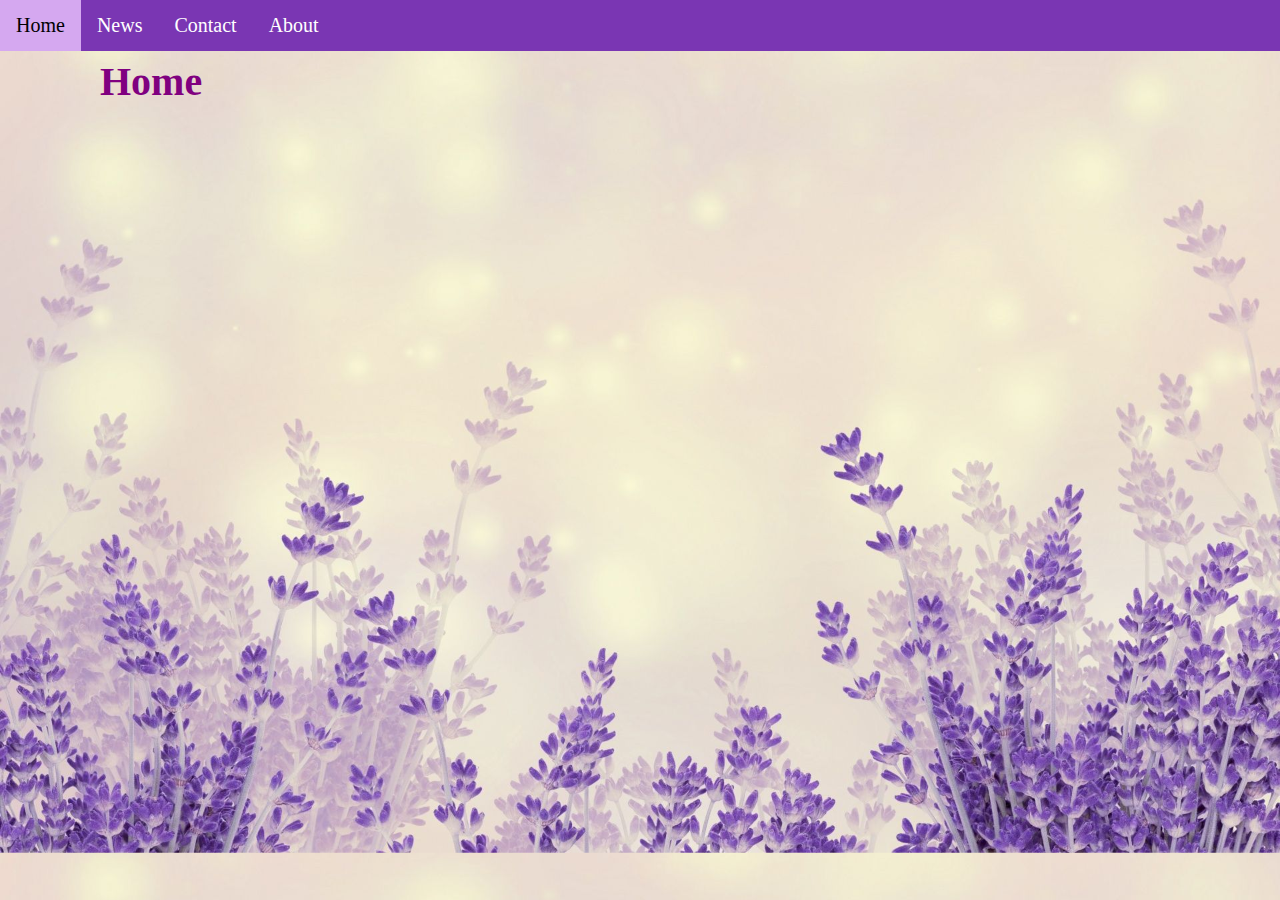
<file: index.html>
<!DOCTYPE html>
<html>
<head>
  <title>Home</title>
<link rel="stylesheet" href="css/layout.css">
</head>
<body>

<ul>
  <li><a class="active" href="index.html">Home</a></li>
  <li><a href="news.html">News</a></li>
  <li><a href="contact.html">Contact</a></li>
  <li><a href="about.html">About</a></li>
</ul> <br>
  <h1>Home</h1>
</body>
</html>
</file>
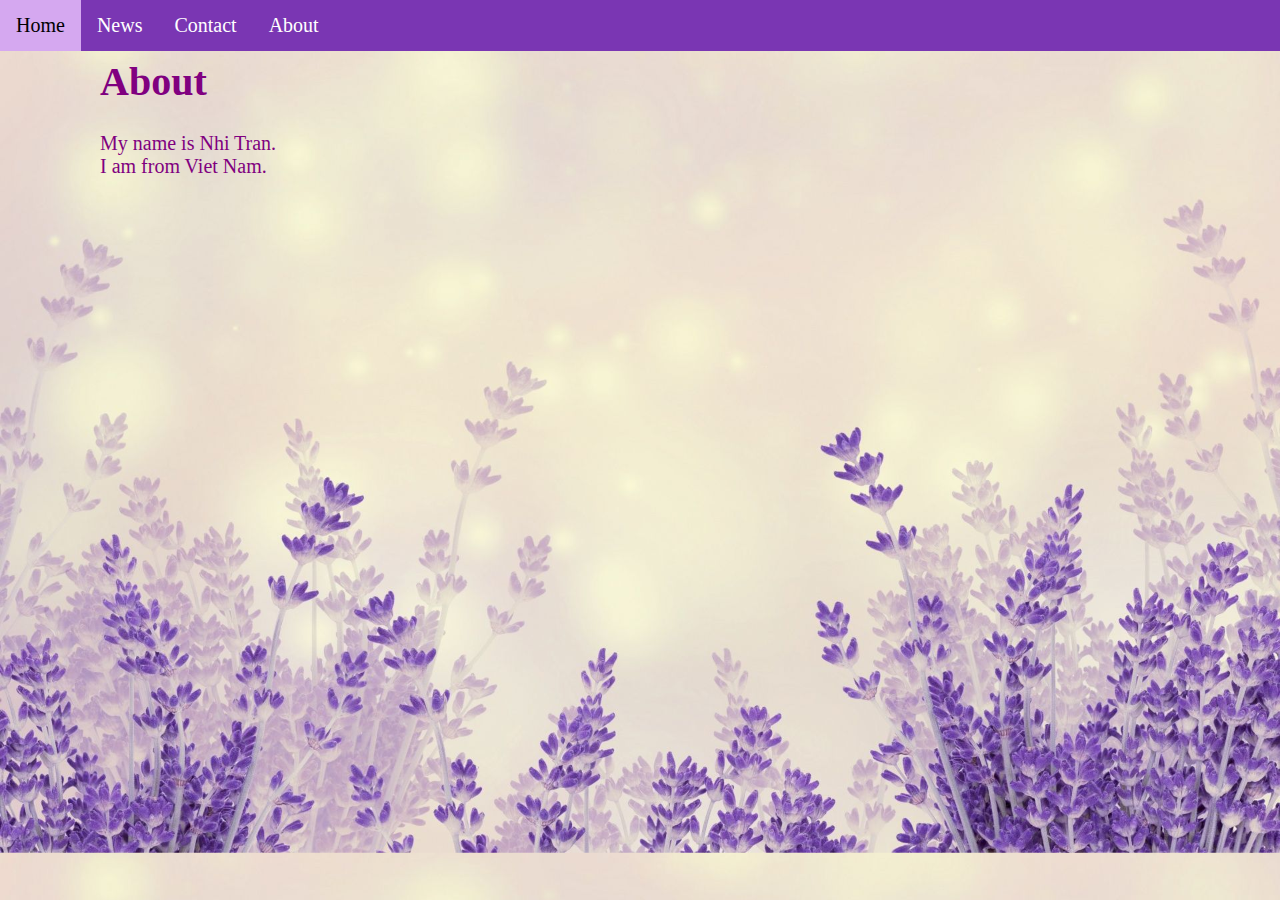
<file: about.html>
<!DOCTYPE html>
<html>
<head>
  <title>About</title>
<link rel="stylesheet" href="css/layout.css">
</head>
<body>

<ul>
  <li><a  href="index.html">Home</a></li>
  <li><a href="news.html">News</a></li>
  <li><a href="contact.html">Contact</a></li>
  <li><a class="active" href="about.html">About</a></li>
</ul><br>
  <h1>About</h1>
  <p>My name is Nhi Tran. <br>
     I am from Viet Nam.<br>

  </p>

</body>
</html>
</file>
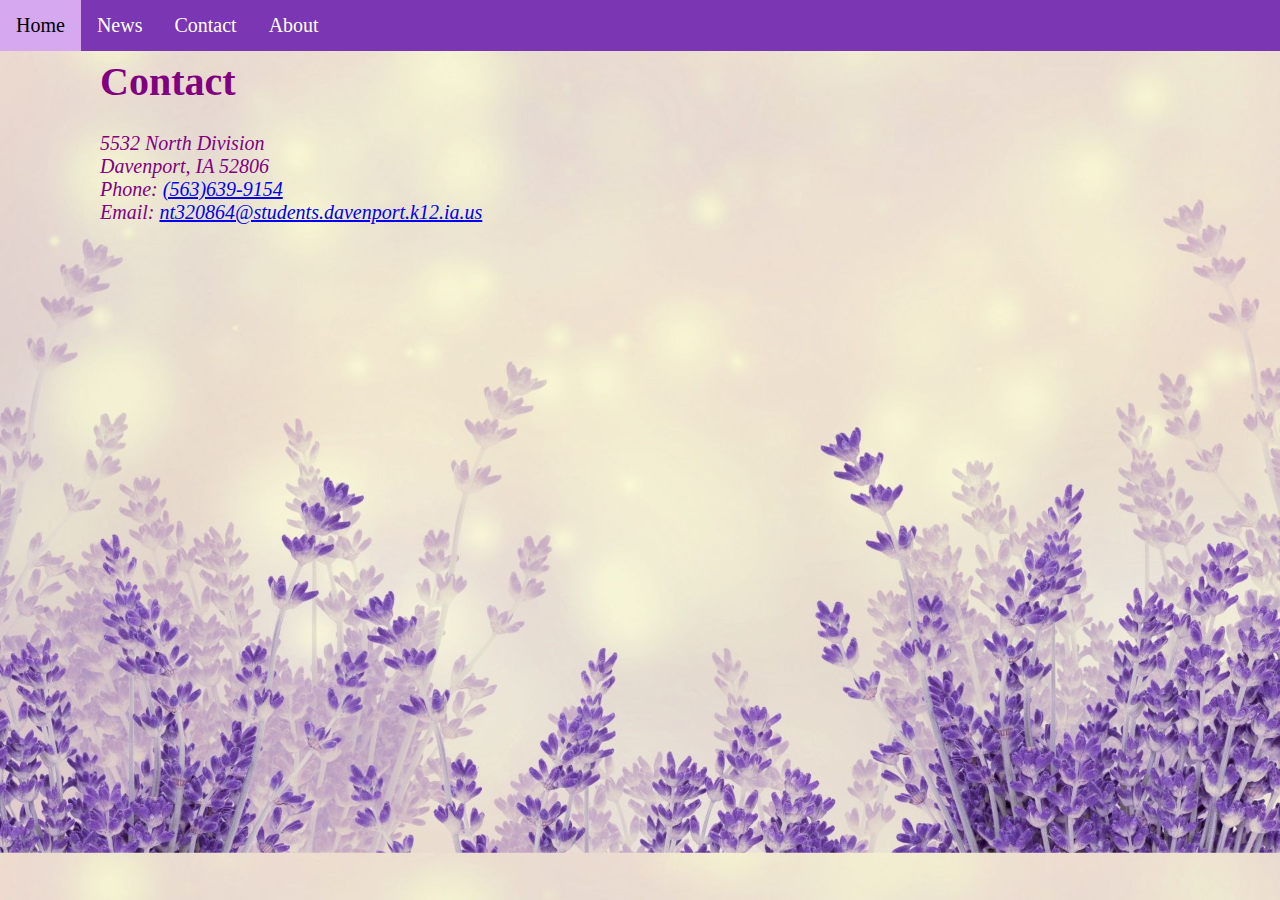
<file: contact.html>
<!DOCTYPE html>
<html>
<head>
  <title>Contact</title>
<link rel="stylesheet" href="css/layout.css">
</head>
<body>

<ul>
  <li><a  href="index.html">Home</a></li>
  <li><a href="news.html">News</a></li>
  <li><a class="active" href="contact.html">Contact</a></li>
  <li><a href="about.html">About</a></li>
</ul><br>
  <h1>Contact</h1>
  <address class="" >
    5532 North Division <br>
    Davenport, IA 52806 <br>
    Phone: <a href="tel+5636399154">(563)639-9154</a> <br>
    Email: <a href="mailto:nt320864@students.davenport.k12.ia.us">nt320864@students.davenport.k12.ia.us</a><br>


  </address>

</body>
</html>
</file>
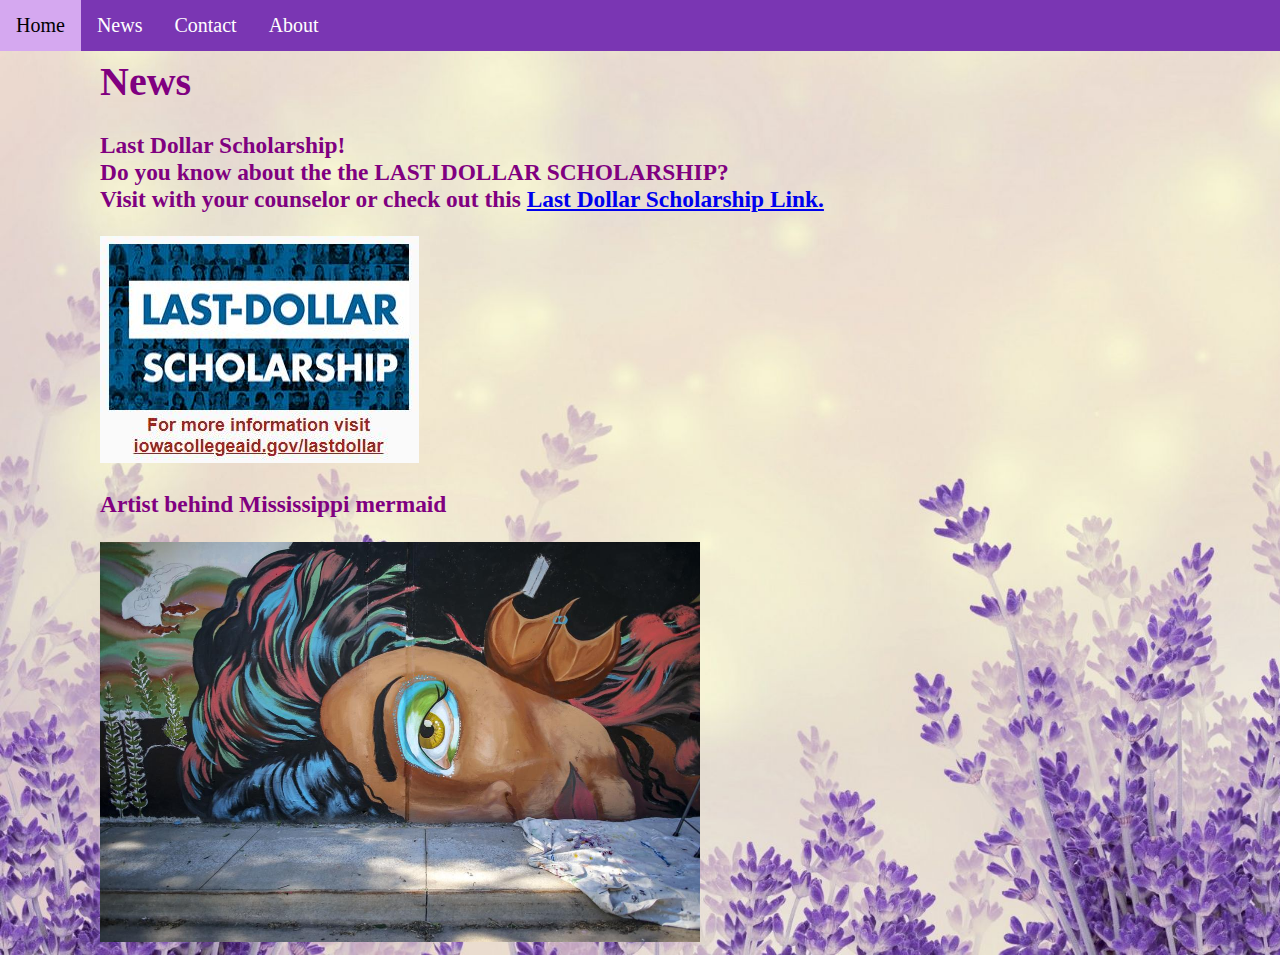
<file: news.html>
<!DOCTYPE html>
<html>
<head>
  <title>News</title>
<link rel="stylesheet" href="css/layout.css">
</head>
<body>

<ul>
  <li><a  href="index.html">Home</a></li>
  <li><a class="active" href="news.html">News</a></li>
  <li><a href="contact.html">Contact</a></li>
  <li><a href="about.html">About</a></li>
</ul><br>
  <h1>News</h1>
  <h3>Last Dollar Scholarship! <br>
  Do you know about the the LAST DOLLAR SCHOLARSHIP? <br>
   Visit with your counselor or check out this <a href="https://www.iowacollegeaid.gov/lastdollar">Last Dollar Scholarship Link.</a></h3>
  <img src="images/news.jpg" alt="">
  <h3>Artist behind Mississippi mermaid</h3>
  <a href="https://qctimes.com/news/opinion/editorial/columnists/alma-gaul/gaul-the-artist-behind-the-mississippi-mermaid/article_b1557eda-1e4f-5d0d-9e94-09daa010c1ed.html">
    <img src="images/image.jpg" alt="" width="600" height="400">
  </a>
</body>
</html>
</file>
<file: css/layout.css>
ul {
  list-style-type: none;
  margin: 0;
  padding: 0;
  overflow: hidden;
  background-color: #7A36B3;
  position: fixed;
  top: 0;
  width: 100%;
  left: 0;
}

li {
  float: left;
}

li a {
  display: block;
  color: white;
  text-align: center;
  padding: 14px 16px;
  text-decoration: none;
}

li a:hover {
  background-color: #D5A8F0;
  color: black;
}
body{
  background-image: url("../images/bg.jpg");
  color: purple;
  background-size: cover;
  margin-left: 100px;
  font-size: 20px;
}
</file>
